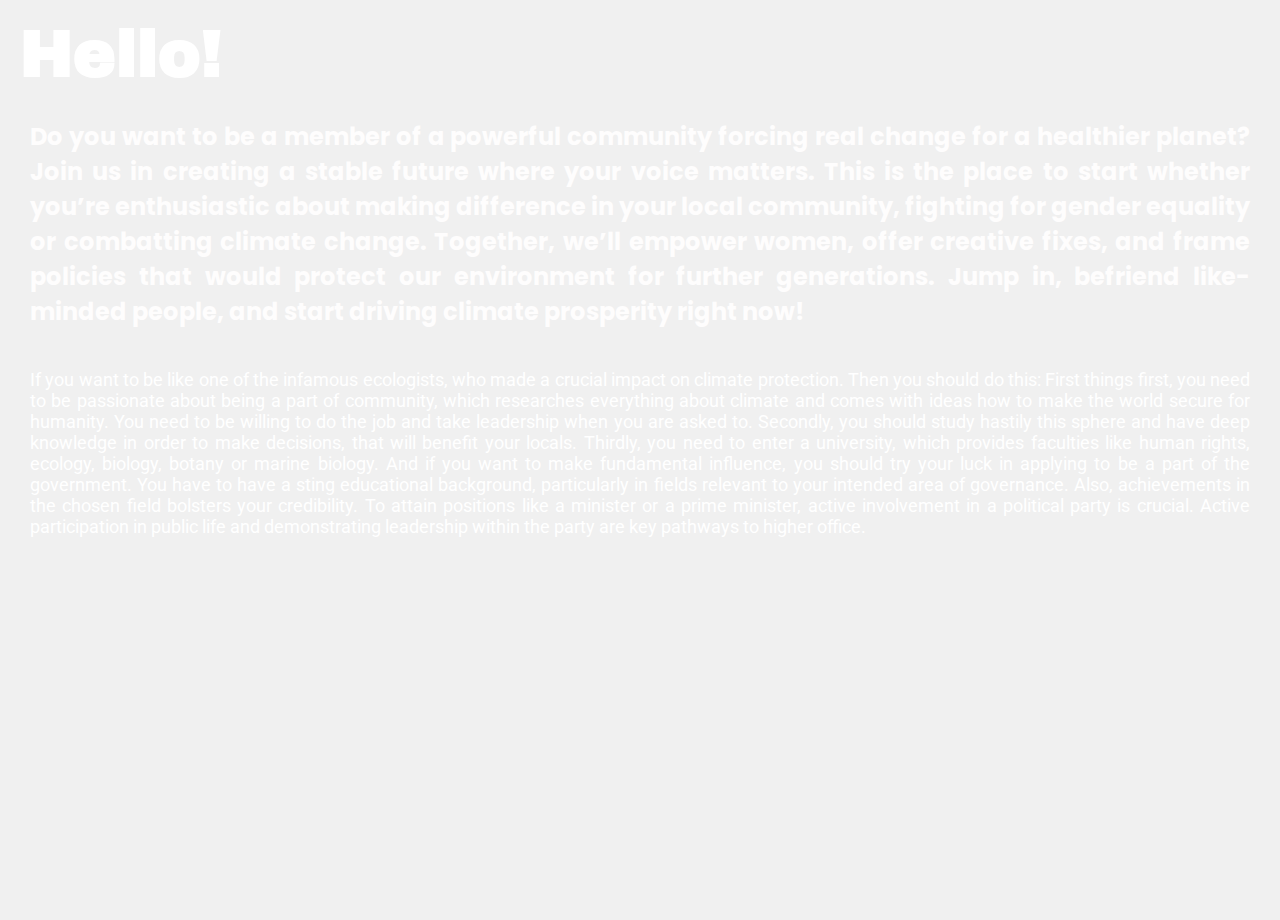
<file: page3.html>
<!DOCTYPE html>
<html lang="ru">
<head>
    <meta charset="UTF-8">
    <meta name="viewport" content="width=device-width, initial-scale=1.0">
    <title>Страница 3</title>
    <link rel="preconnect" href="https://fonts.googleapis.com">
    <link rel="preconnect" href="https://fonts.gstatic.com" crossorigin>
    <link href="https://fonts.googleapis.com/css2?family=Archivo+Black&display=swap" rel="stylesheet">
    <link rel="preconnect" href="https://fonts.googleapis.com">
    <link rel="preconnect" href="https://fonts.gstatic.com" crossorigin>
    <link href="https://fonts.googleapis.com/css2?family=Poppins:wght@100..900&display=swap" rel="stylesheet">
    <link href="https://fonts.googleapis.com/css2?family=Roboto:wght@300&display=swap" rel="stylesheet"> <!-- Подключение шрифта Roboto -->

    <style> 
      body {
        flex-direction: column;
        justify-content: center;
        height: 100vh;
        background-color: #f0f0f0;
        margin: 0;
        background-image: url('https://img.freepik.com/free-vector/gradient-grainy-gradient-background_23-2149922844.jpg'); /* Указываем путь к изображению */
        background-size: cover; /* Картинка растягивается на весь экран */
        background-position: center; /* Центрируем картинку */
    }   

    .header h1 {
            font-size: 64px; /* Увеличиваем размер шрифта заголовка */
            font-weight: bold;
            font-family: 'Archivo Black', sans-serif; /* Применяем шрифт Archivo Black */
            color: rgb(255, 255, 255); /* Устанавливаем цвет текста */
            margin: 20px;
        }
        h2 {
            font-family: 'Poppins', sans-serif; /* Применяем шрифт Poppins */
            margin: 20px;
            padding: 10px;
            color: rgb(254, 253, 253); /* Устанавливаем цвет текста */
            text-align: justify; /* Выравниваем текст по ширине */
        }

        p {
            font-family: 'Roboto', sans-serif; /* Применяем шрифт Roboto */
            font-size: 18px; /* Уменьшаем размер текста */
            color: #ffffff; /* Белый цвет текста */
            margin: 20px;
            padding: 10px;
            text-align: justify; /* Выравниваем текст по ширине */
        }
    
    </style>
</head>
<body>
    <div class="header">
        <h1>Hello!</h1>
    </div>
    <h2>Do you want to be a member of a powerful community forcing real change for a healthier planet? Join us in creating a stable future where your voice matters. This is the place to start whether you’re enthusiastic about making difference in your local community, fighting for gender equality or combatting climate change. Together, we’ll empower women, offer creative fixes, and frame policies that would protect our environment for further generations. Jump in, befriend like-minded people, and start driving climate prosperity right now!</h2>
    
    <p> If you want to be like one of the infamous ecologists, who made a crucial impact on  climate protection. Then you should do this:

        First things first, you need to be passionate about being a part of community, which researches everything about climate and comes with ideas how to make the world secure for humanity. You need to be willing to do the job and take leadership when you are asked to.
        
        Secondly, you should study hastily this sphere and have deep knowledge in order to make decisions, that will benefit your locals.
        
        Thirdly, you need to enter a university, which provides faculties like human rights, ecology, biology, botany or marine biology.
        
        And if you want to make fundamental influence, you should try your luck in applying to be a part of the government.
        You have to have a sting educational background, particularly in fields relevant to your intended area of governance. Also, achievements in the chosen field bolsters your credibility. To attain positions like a minister or a prime minister, active involvement in a political party is crucial. Active participation in public life and demonstrating leadership within the party are key pathways to higher office.</p>

</body>
</html>
</file>
